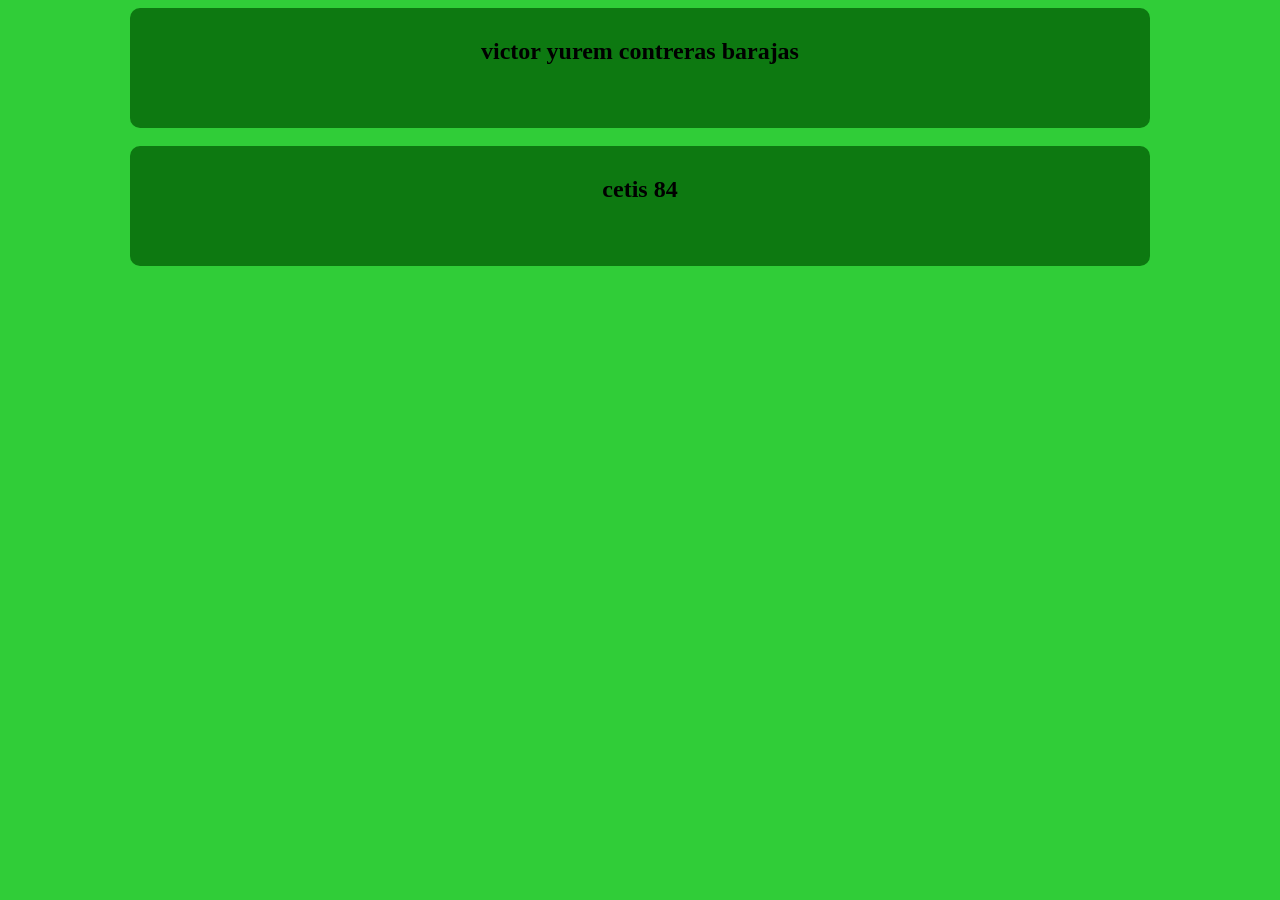
<file: china/index.html>
<!DOCTYPE html>
<html lang="en">
<head>
    <meta charset="UTF-8">
    <meta name="viewport" content="width=device-width, initial-scale=1.0">
    <title>trabajo china</title>
    <style>
        .rounded-box {
            width: 1000px;
            height: 100px;
            background-color: #0d7911; 
            border-radius: 10px; 
            padding: 10px;
            color: rgb(0, 0, 0); 
            text-align: center; 
        }
        .rounded-box2 {
            width: 1000px;
            height: 100px;
            background-color: #0d7911; 
            border-radius: 10px; 
            padding: 10px;
            color: rgb(0, 0, 0); 
            text-align: center; 
        }
        body {
            background-color: rgba(14, 197, 23, 0.856); 
        }
    </style>
</head>
<body>
 
    <center><div class="rounded-box">
        <h2>victor yurem contreras barajas</h2>
    </div><br>
    <div class="rounded-box2">
        <h2>cetis 84 </h2>
    </div> </center>
</body>
</html>
</file>
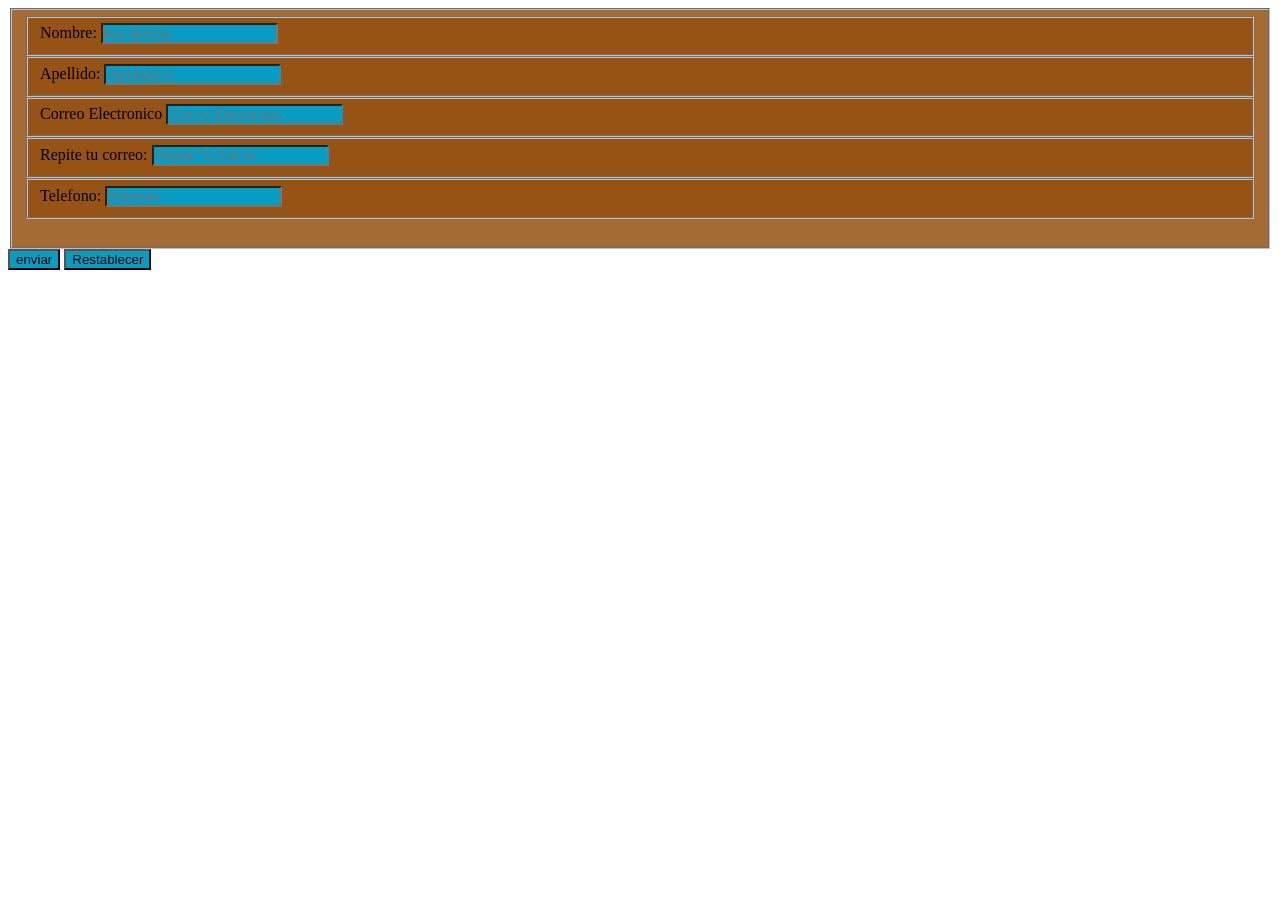
<file: formulario/index.html>
<!DOCTYPE html>
<html lang="en">
<head>
    <meta charset="UTF-8">
    <meta name="viewport" content="width=device-width, initial-scale=1.0">
    <title>Formulario</title>
    <link rel="stylesheet" href="css/estilo.css">
</head>
<body>
    <form method="post" action="enviar.php">

        <fieldset>
    
            <fieldset>
                <label for="Nombre"> Nombre: </label>
                <input type="text" placeholder="Nombre(s)"> <br>
            </fieldset>

            <fieldset>
                <label for="Apellido"> Apellido: </label>
                <input type="text" placeholder="Apellido(s)"> <br>
            </fieldset>   
             
            <fieldset>
                <label for="correo"> Correo Electronico </label>
                <input type="email" placeholder="Correo Electronico"> <br>
            </fieldset>
    
            <fieldset>
                <label for="correo2"> Repite tu correo: </label>
                <input type="email2" placeholder="Repite Tu Correo"> <br>
            </fieldset>

            <fieldset>
                <label for="Telefono">Telefono:</label>
                <input type="email" placeholder="Telefono"> <br>
            </fieldset>
                <br>
            </fieldset>

            <td class="centrado" colspan="2">  <input type="submit" value="enviar"> 
            <input type="reset" value="Restablecer" />
            </td>  
        </fieldset>
    </form>
</body>
</html>
</file>
<file: formulario/css/estilo.css>
fieldset{
    background-color: rgba(148, 78, 13, 0.836);
}
input{
    background-color: rgb(7, 156, 194);
}
label{
    color: rgb(0, 0, 0);
}
</file>
